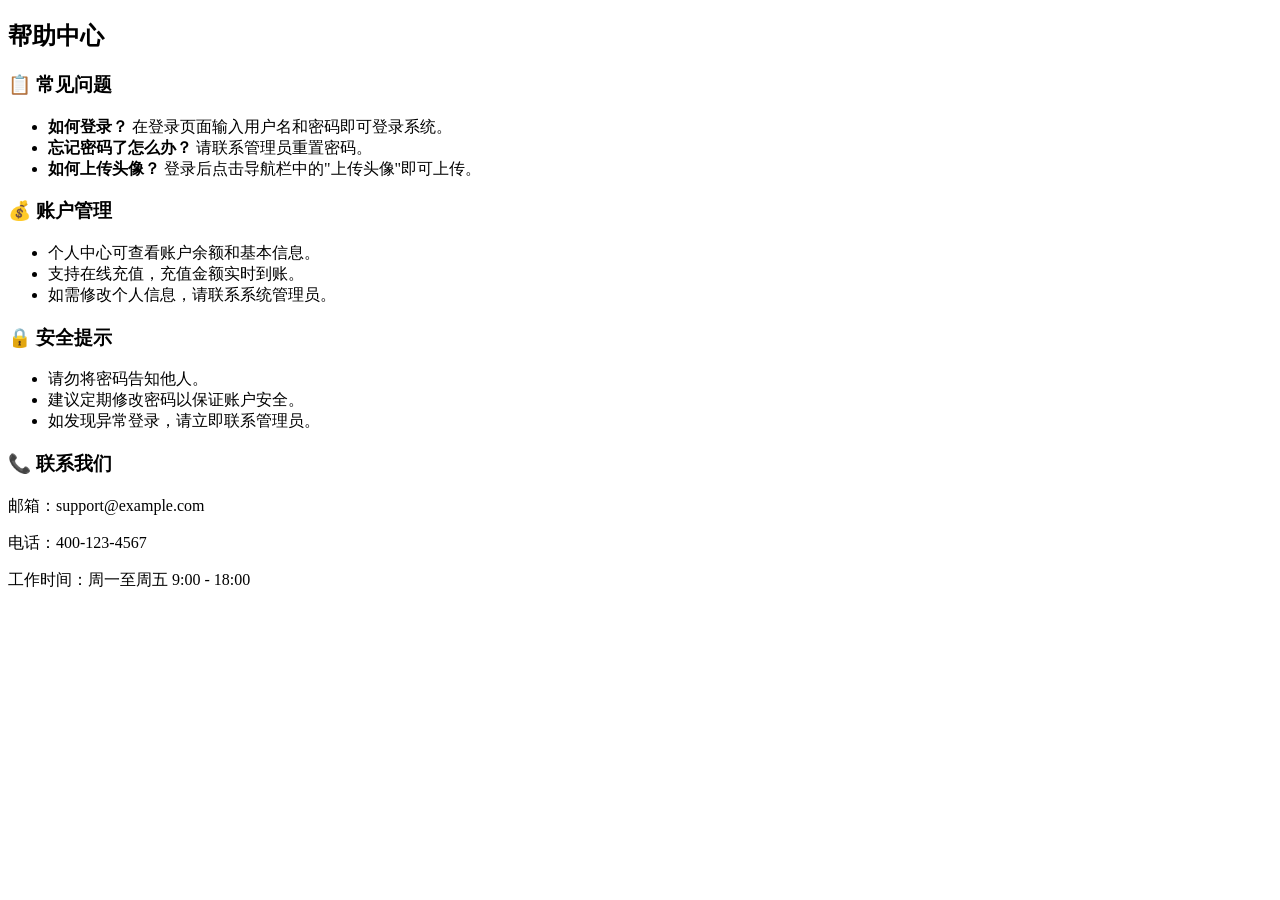
<file: pages/help.html>
<!DOCTYPE html>
<html lang="zh-CN">
<head>
    <meta charset="UTF-8">
    <title>帮助中心</title>
</head>
<body>
    <div class="help-center">
        <h2>帮助中心</h2>
        <div class="help-section">
            <h3>📋 常见问题</h3>
            <ul>
                <li><strong>如何登录？</strong> 在登录页面输入用户名和密码即可登录系统。</li>
                <li><strong>忘记密码了怎么办？</strong> 请联系管理员重置密码。</li>
                <li><strong>如何上传头像？</strong> 登录后点击导航栏中的"上传头像"即可上传。</li>
            </ul>
        </div>
        <div class="help-section">
            <h3>💰 账户管理</h3>
            <ul>
                <li>个人中心可查看账户余额和基本信息。</li>
                <li>支持在线充值，充值金额实时到账。</li>
                <li>如需修改个人信息，请联系系统管理员。</li>
            </ul>
        </div>
        <div class="help-section">
            <h3>🔒 安全提示</h3>
            <ul>
                <li>请勿将密码告知他人。</li>
                <li>建议定期修改密码以保证账户安全。</li>
                <li>如发现异常登录，请立即联系管理员。</li>
            </ul>
        </div>
        <div class="help-section">
            <h3>📞 联系我们</h3>
            <p>邮箱：support@example.com</p>
            <p>电话：400-123-4567</p>
            <p>工作时间：周一至周五 9:00 - 18:00</p>
        </div>
    </div>
</body>
</html>
</file>
